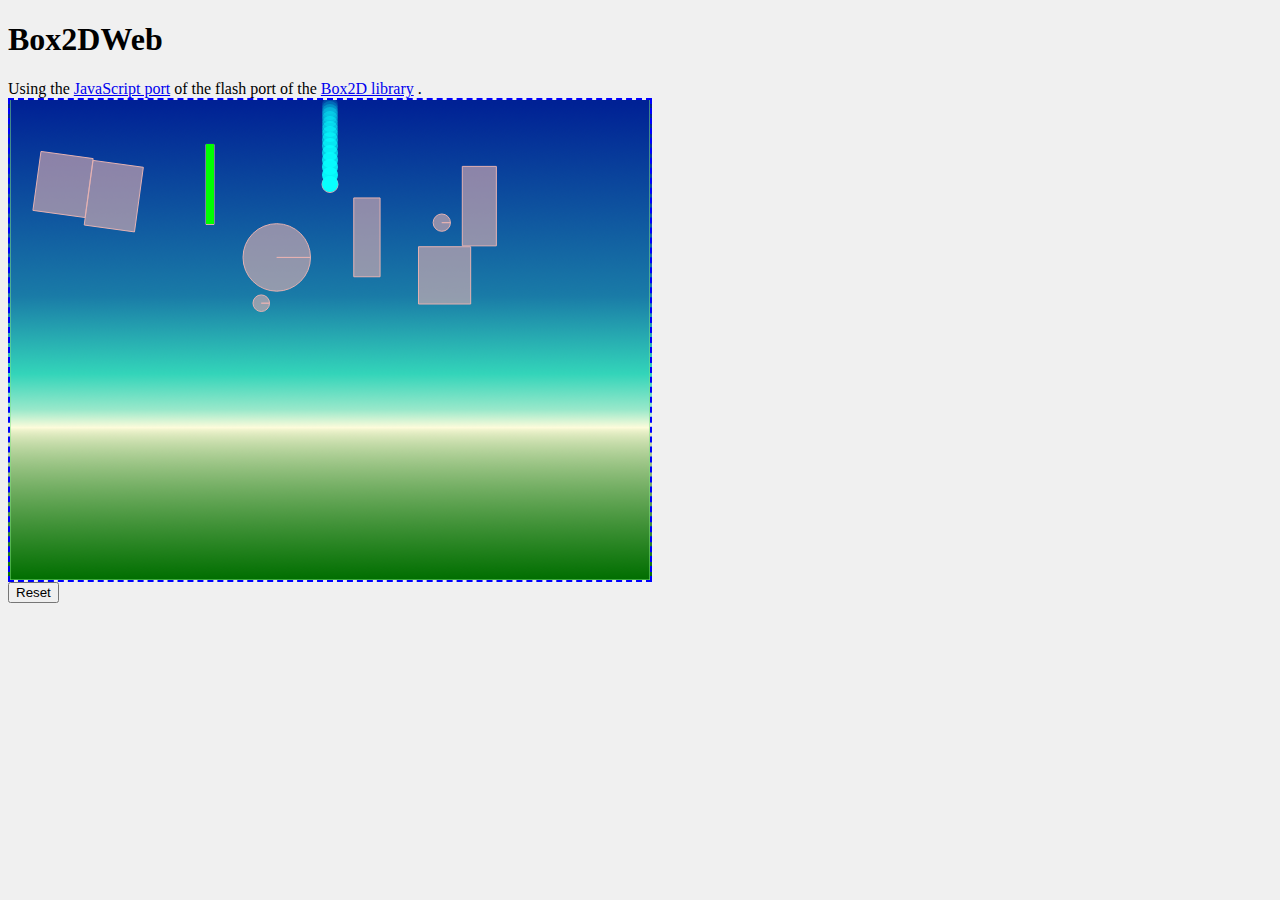
<file: experiments/box2d/experiment1/index.html>
<!DOCTYPE html>
<html>
<head>
<meta charset="UTF-8">
<title>Box2DWeb</title>
<style>
@IMPORT url("css/main.css");
</style>

<script type="text/javascript" src="../lib/Box2dWeb-2.1a.2.js"></script>
<script type="text/javascript" src="js/trailcircle.js"></script>
<script type="text/javascript" src="js/box2d-world.js"></script>
</head>
<body onload="init();">
<h1>Box2DWeb</h1>
Using the
<a href="http://code.google.com/p/box2dweb/">JavaScript port</a>
of the flash port of the
<a href="http://box2d.org/">Box2D library</a>
.
<div class="box2d-canvas-container size640x480">
<canvas id="canvas" width="640" height="480"></canvas>
</div>
<button onclick="reset();">Reset</button>
</body>
</html>
</file>
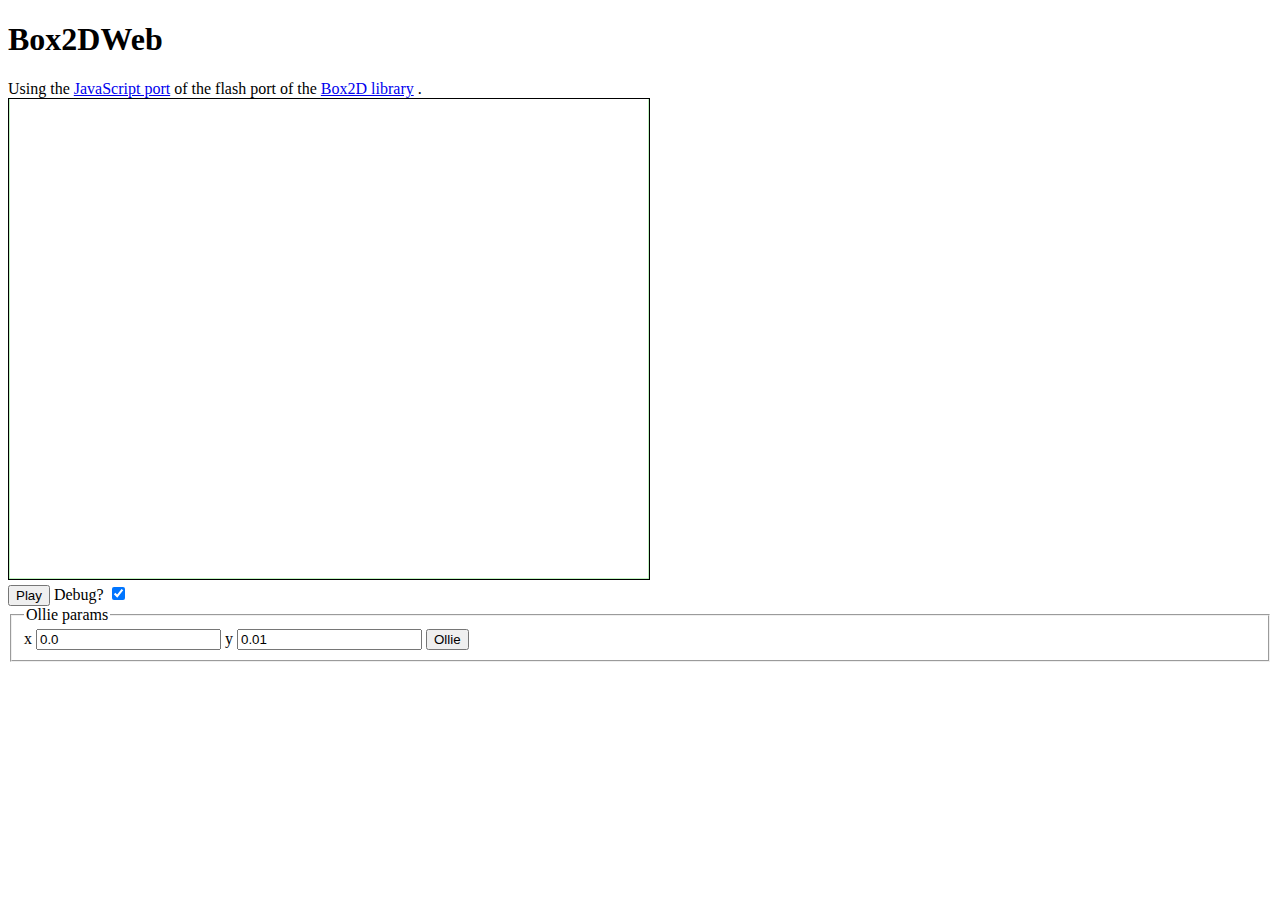
<file: experiments/box2d/experiment3/index.html>
<!DOCTYPE html>
<html>
  <head>
    <meta charset="UTF-8">
    <title>Box2DWeb</title>
    <style type="text/css" media="screen">
      canvas {
        border: 1px solid black;
        cursor: crosshair;
      }
    </style>
    <script type="text/javascript" src="../lib/Box2dWeb-2.1a.2.js"></script>
    <script type="text/javascript" src="js/app.js"></script>
  </head>
  <body>
    <h1>Box2DWeb</h1>
    Using the
    <a href="http://code.google.com/p/box2dweb/">JavaScript port</a>
    of the flash port of the
    <a href="http://box2d.org/">Box2D library</a>
    .
    <div class="box2d-canvas-container size640x480">
      <canvas id="canvas" width="640" height="480"></canvas>
    </div>
    <button onclick="play();">Play</button>
    <label for="debug">Debug?</label>
    <input type="checkbox" id="debug" checked />
    <fieldset id="name">
      <legend>Ollie params</legend>
      <label for="x">x</label>
      <input type="text" id="x" value="0.0" />
      <label for="y">y</label>
      <input type="text" id="y" value="0.01" />
      <button onclick="ollie();">Ollie</button>
    </fieldset>
  </body>
</html>
</file>
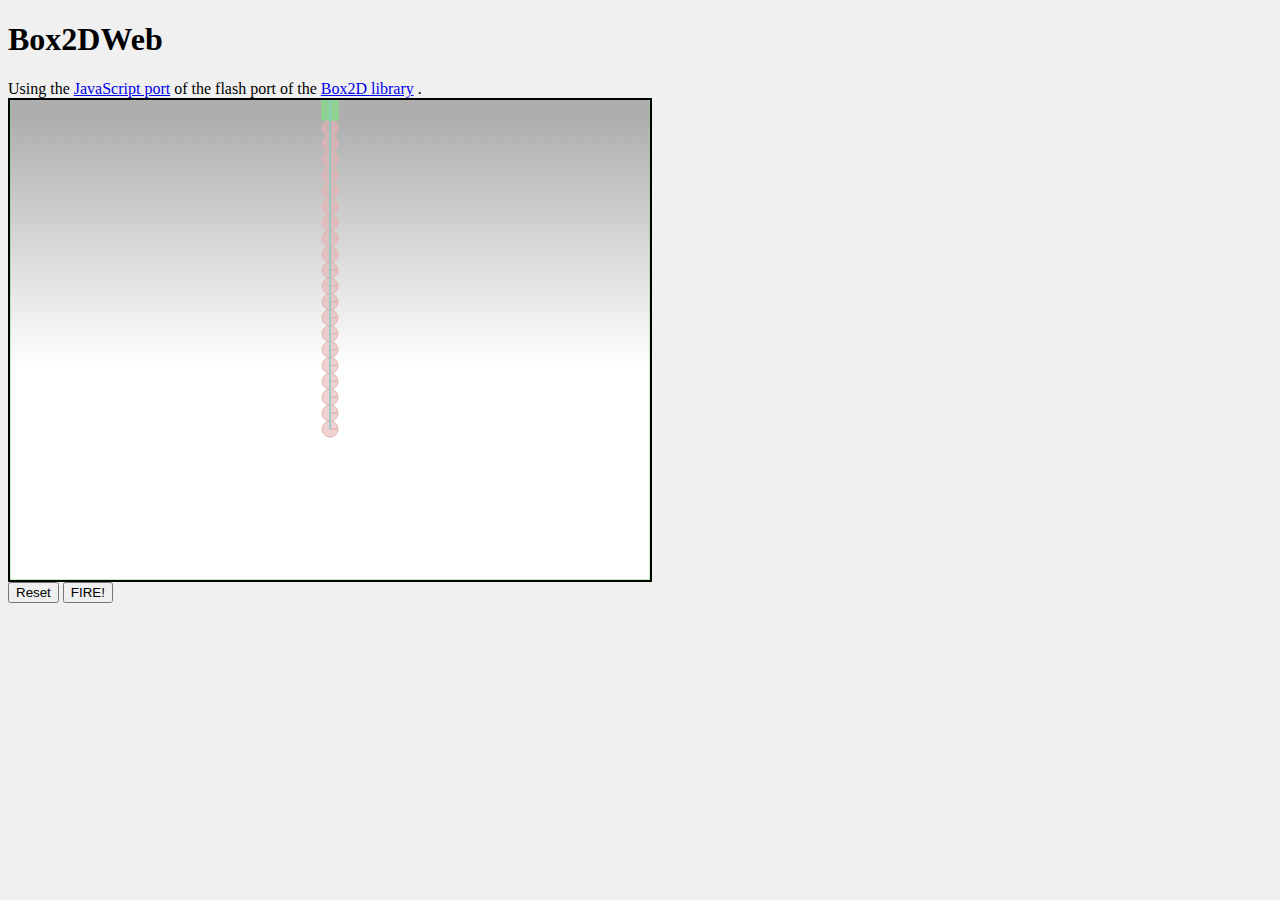
<file: experiments/box2d/experiment4/index.html>
<!DOCTYPE html>
<html>
<head>
<meta charset="UTF-8">
<title>Box2DWeb</title>
<style>
body {
	background-color: #f0f0f0;
}

div.box2d-canvas-container {
	background-repeat: repeat-x;
	background-position: left top;
	background-image: url([data-uri]);
	border-style: solid;
	border-width: 2px;
	border-color: black;
	background-color: white;
}

.size640x480 {
	width: 640px;
	height: 480px;
}
</style>

<script type="text/javascript" src="../lib/Box2dWeb-2.1a.2.js"></script>
<script type="text/javascript" src="js/box2d-world.js"></script>
</head>
<body>
<h1>Box2DWeb</h1>
Using the
<a href="http://code.google.com/p/box2dweb/">JavaScript port</a>
of the flash port of the
<a href="http://box2d.org/">Box2D library</a>
.
<div class="box2d-canvas-container size640x480">
<canvas id="canvas" width="640" height="480"></canvas>
</div>
<button onclick="reset();">Reset</button>
<button onclick="fire();">FIRE!</button>
</body>
</html>
</file>
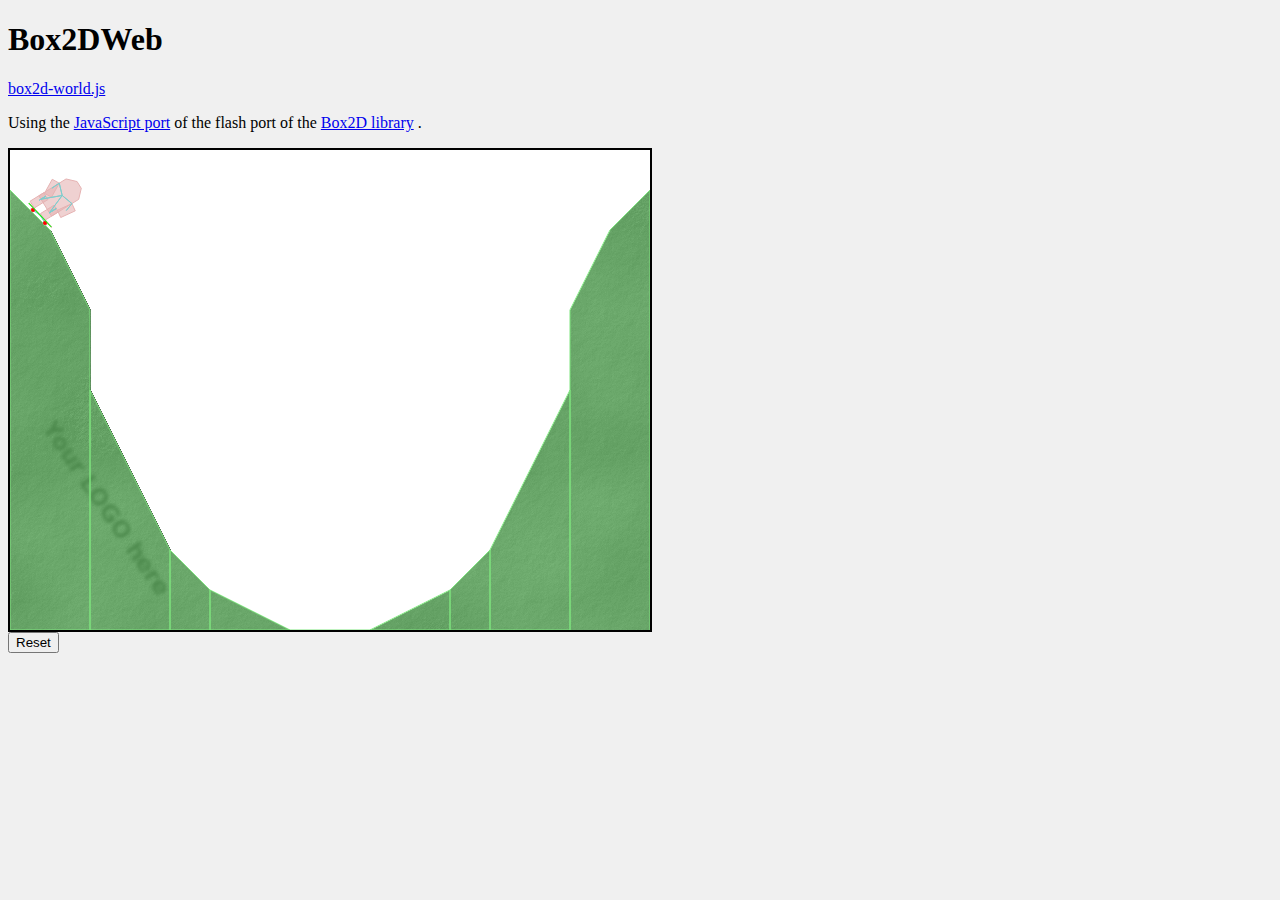
<file: experiments/box2d/experiment5/index.html>
<!DOCTYPE html>
<html>
<head>
<meta charset="UTF-8">
<title>Box2DWeb</title>
<style>
body {
	background-color: #f0f0f0;
}

div.box2d-canvas-container {
	background-repeat: repeat-x;
	background-position: left top;
	background-image: url("background-image.png");
	border-style: solid;
	border-width: 2px;
	border-color: black;
	background-color: white;
}

.size640x480 {
	width: 640px;
	height: 480px;
}
</style>

<script type="text/javascript" src="../lib/Box2dWeb-2.1a.2.js"></script>
<script type="text/javascript" src="js/actor.js"></script>
<script type="text/javascript" src="js/box2d-world.js"></script>
</head>
<body>
<h1>Box2DWeb</h1>
<nav>
	<a href="js/box2d-world.js">box2d-world.js</a>
</nav>
<p>
Using the
<a href="http://code.google.com/p/box2dweb/">JavaScript port</a>
of the flash port of the
<a href="http://box2d.org/">Box2D library</a>
.</p>
<div class="box2d-canvas-container size640x480">
<canvas id="canvas" width="640" height="480"></canvas>
</div>
<button onclick="reset();">Reset</button>
</body>
</html>
</file>
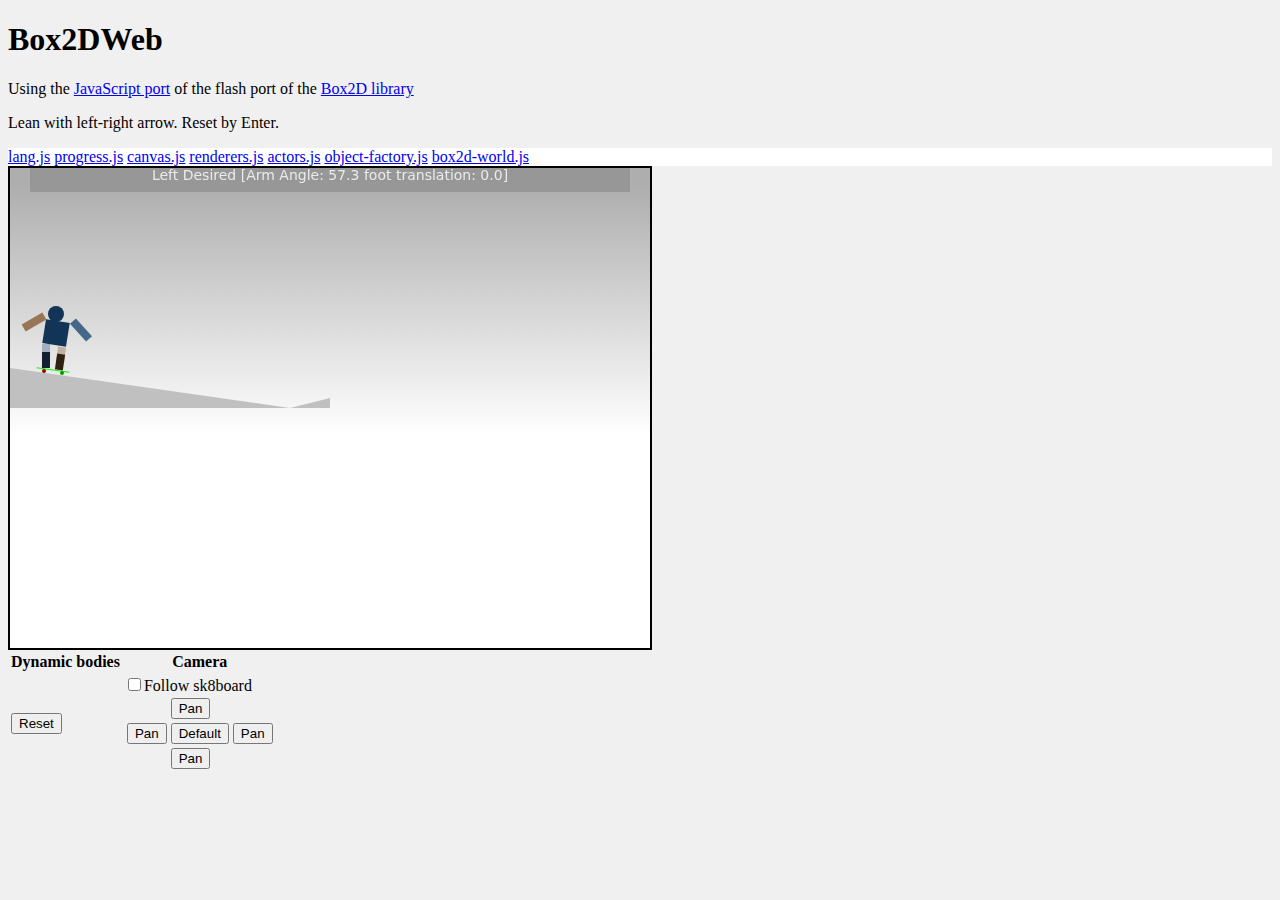
<file: experiments/box2d/experiment6/index.html>
<!DOCTYPE html>
<html>
    <head>
        <meta charset="UTF-8">
        <title>Box2DWeb</title>
        <style>
        body {
            background-color: #f0f0f0;
        }

        div.box2d-canvas-container {
            background-repeat: repeat-x;
            background-position: left top;
            background-image: url([data-uri]);
            border-style: solid;
            border-width: 2px;
            border-color: black;
            background-color: white;
        }

        .size640x480 {
            width: 640px;
            height: 480px;
        }
        nav {
            background-color: white ;
            color : white;
        }
        </style>

        <script type="text/javascript" src="../lib/Box2dWeb-2.1a.2.js"></script>
        <script type="text/javascript" src="js/lang.js"></script>
        <script type="text/javascript" src="js/progress.js"></script>
        <script type="text/javascript" src="js/canvas.js"></script>
        <script type="text/javascript" src="js/renderers.js"></script>
        <script type="text/javascript" src="js/actors.js"></script>
        <script type="text/javascript" src="js/object-factory.js"></script>
        <script type="text/javascript" src="js/box2d-world.js"></script>
    </head>
    <body>
        <h1>Box2DWeb</h1>
        <p>
            Using the
            <a href="http://code.google.com/p/box2dweb/">JavaScript port</a>
            of the flash port of the
            <a href="http://box2d.org/">Box2D library</a>
        <p>
            Lean with left-right arrow. Reset by Enter.
        <nav>
            <a href="js/lang.js">lang.js</a>
            <a href="js/progress.js">progress.js</a>
            <a href="js/canvas.js">canvas.js</a>
            <a href="js/renderers.js">renderers.js</a>
            <a href="js/actors.js">actors.js</a>
            <a href="js/object-factory.js">object-factory.js</a>
            <a href="js/box2d-world.js">box2d-world.js</a>
        </nav>
        <div class="box2d-canvas-container size640x480">
            <canvas id="canvas" width="640" height="480"></canvas>
        </div>
        <table>
            <thead>
                <tr>
                    <th>Dynamic bodies
                    <th>Camera
            <tbody>
                <tr>
                    <td>
                        <button onclick="SK8RGameWorld.reset();">Reset</button>
                    <td>
                        <div>
                            <label><input type="checkbox" onclick="SK8RGameWorld.toggleFollow()">Follow sk8board</label>
                        </div>
                        <table>
                            <tbody>
                                <tr>
                                    <td>
                                    <td>
                                        <button onclick="SK8RCanvas.pan(0,-1);">Pan</button>
                                    <td>
                                <tr>
                                    <td>
                                        <button onclick="SK8RCanvas.pan(-1,0);">Pan</button>
                                    <td>
                                        <button onclick="SK8RCanvas.resetCamera();">Default</button>
                                    <td>
                                        <button onclick="SK8RCanvas.pan(1,0);">Pan</button>
                                <tr>
                                    <td>
                                    <td>
                                        <button onclick="SK8RCanvas.pan(0,1);">Pan</button>
                                    <td>
                            </tbody>
                        </table>
            </tbody>
        </table>
    </body>
</html>
</file>
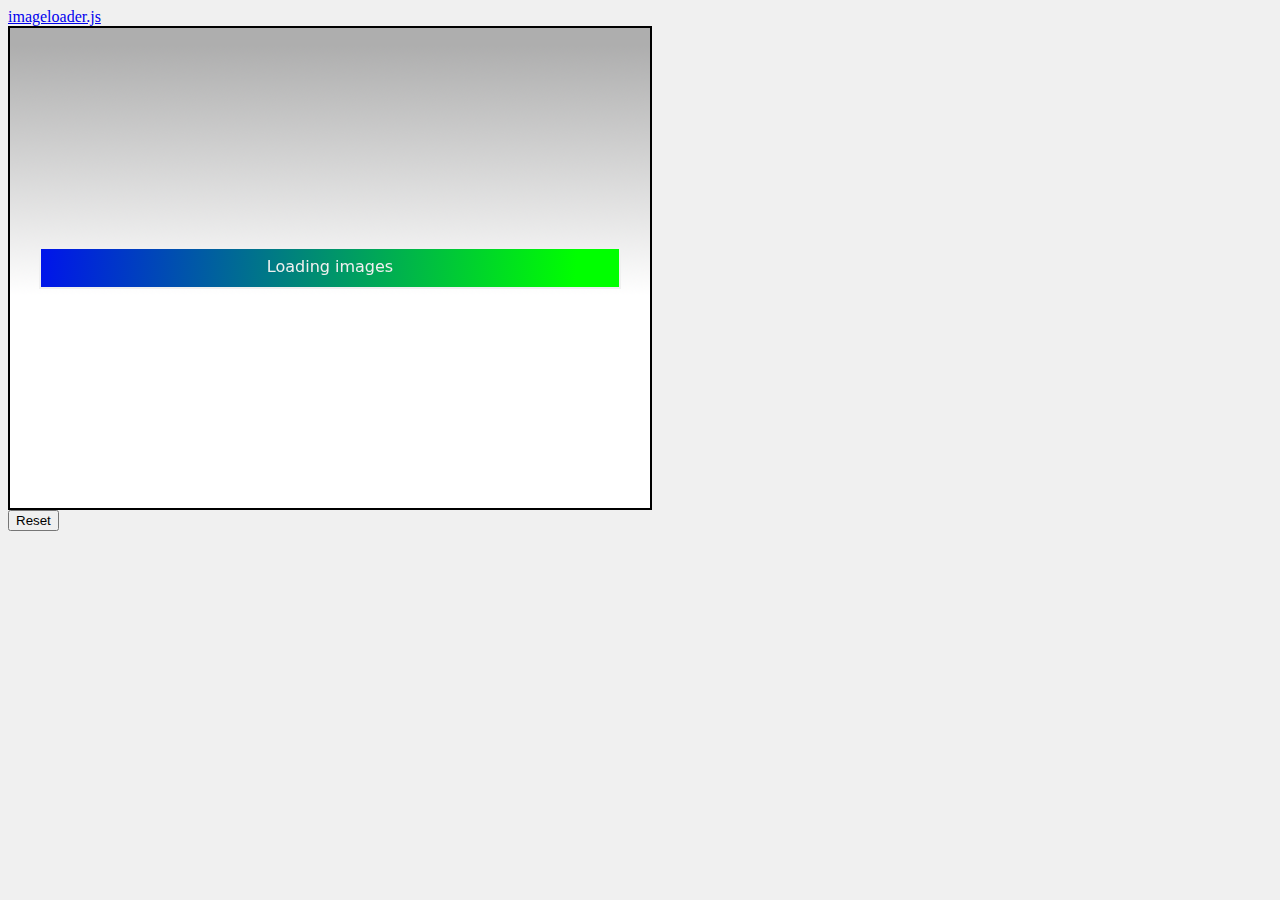
<file: experiments/util/imageloader/index.html>
<!DOCTYPE html>
<html>
<head>
<meta charset="UTF-8">
<title>Box2DWeb</title>
<style>
body {
	background-color: #f0f0f0;
}

div.box2d-canvas-container {
	background-repeat: repeat-x;
	background-position: left top;
	background-image: url([data-uri]);
	border-style: solid;
	border-width: 2px;
	border-color: black;
	background-color: white;
}

.size640x480 {
	width: 640px;
	height: 480px;
}
</style>
<!--
<script type="text/javascript" src="../progress/js/progress.js"></script>
-->
<script src="../progress/js/progress.js"></script>
<script src="js/imageloader.js"></script>
<script src="js/test.js"></script>

</head>
<body>
<nav>
	<a href="js/imageloader.js">imageloader.js</a>
</nav>
<div class="box2d-canvas-container size640x480">
<canvas id="canvas" width="640" height="480"></canvas>
</div>
<button onclick="reset();">Reset</button>
</body>
</html>
</file>
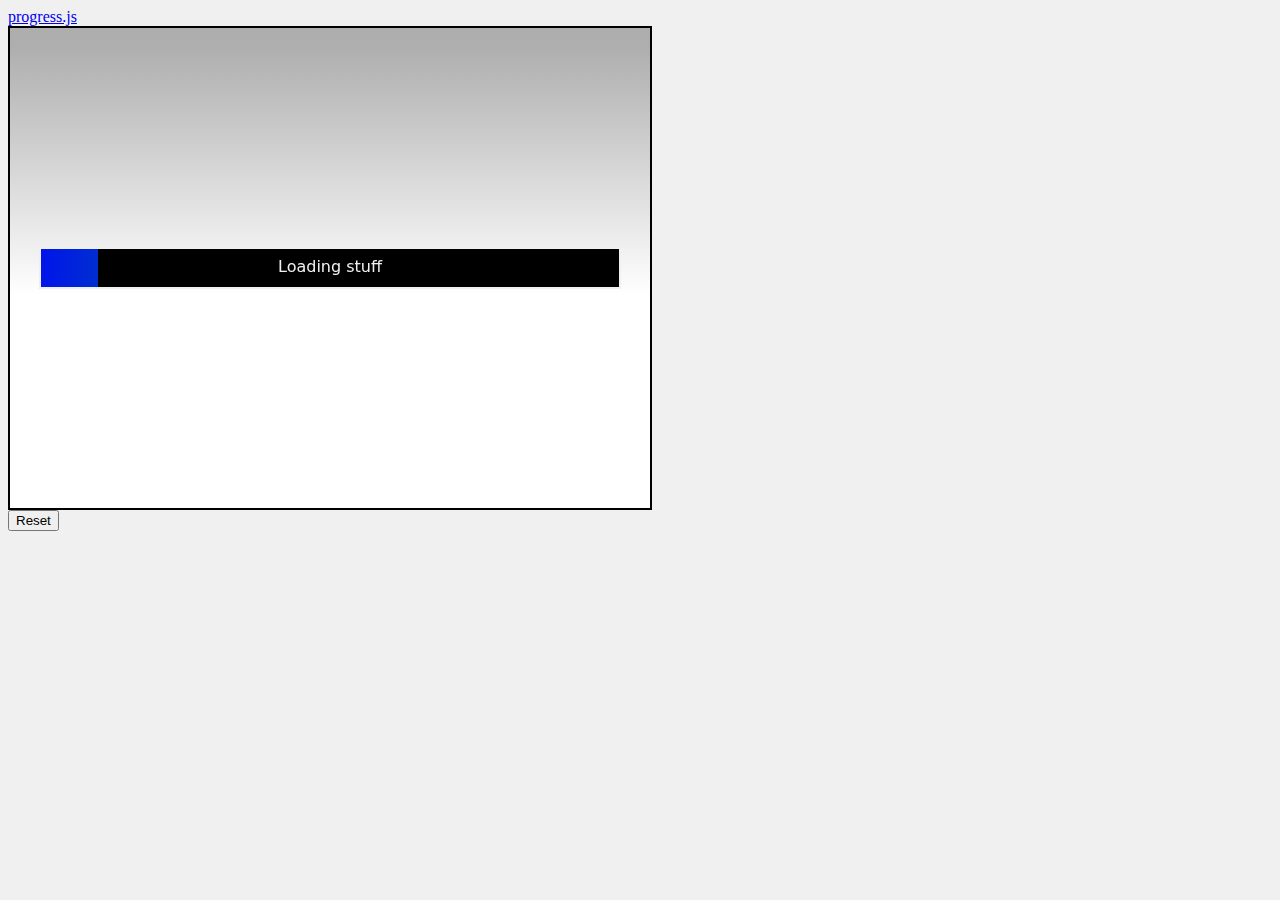
<file: experiments/util/progress/index.html>
<!DOCTYPE html>
<html>
<head>
<meta charset="UTF-8">
<title>Box2DWeb</title>
<style>
body {
	background-color: #f0f0f0;
}

div.box2d-canvas-container {
	background-repeat: repeat-x;
	background-position: left top;
	background-image: url([data-uri]);
	border-style: solid;
	border-width: 2px;
	border-color: black;
	background-color: white;
}

.size640x480 {
	width: 640px;
	height: 480px;
}
</style>

<script type="text/javascript" src="js/progress.js"></script>
<script type="text/javascript" src="js/test.js"></script>
</head>
<body>
<nav>
	<a href="js/progress.js">progress.js</a>
</nav>
<div class="box2d-canvas-container size640x480">
<canvas id="canvas" width="640" height="480"></canvas>
</div>
<button onclick="reset();">Reset</button>
</body>
</html>
</file>
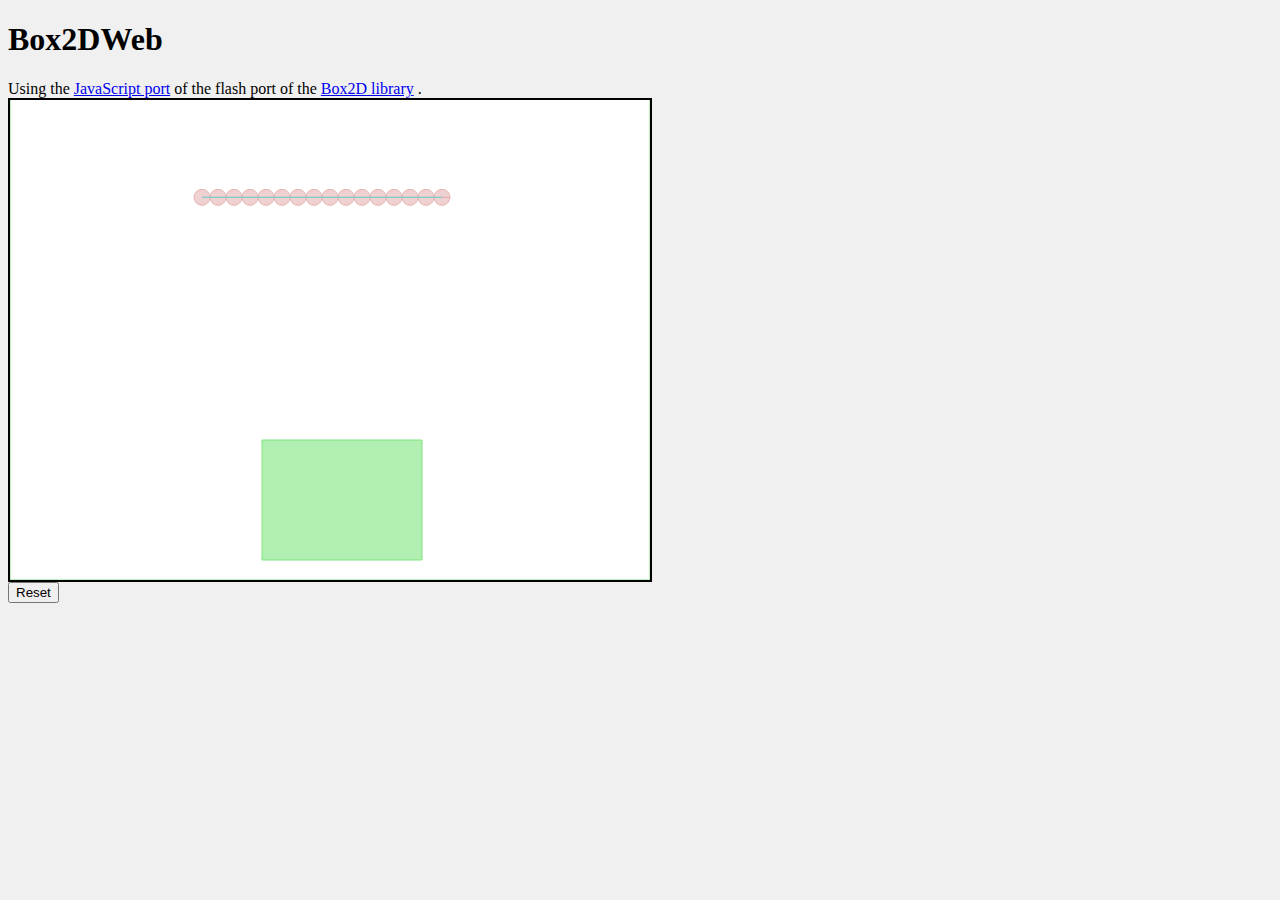
<file: experiments/box2d/experiment2/htdocs/index.html>
<!DOCTYPE html>
<html>
<head>
<meta charset="UTF-8">
<title>Box2DWeb</title>
<style>
@IMPORT url("css/main.css");
</style>

<script type="text/javascript" src="../../lib/Box2dWeb-2.1a.2.js"></script>
<script type="text/javascript" src="js/box2d-world.js"></script>
</head>
<body>
<h1>Box2DWeb</h1>
Using the
<a href="http://code.google.com/p/box2dweb/">JavaScript port</a>
of the flash port of the
<a href="http://box2d.org/">Box2D library</a>
.
<div class="box2d-canvas-container size640x480">
<canvas id="canvas" width="640" height="480"></canvas>
</div>
<button onclick="reset();">Reset</button>
</body>
</html>
</file>
